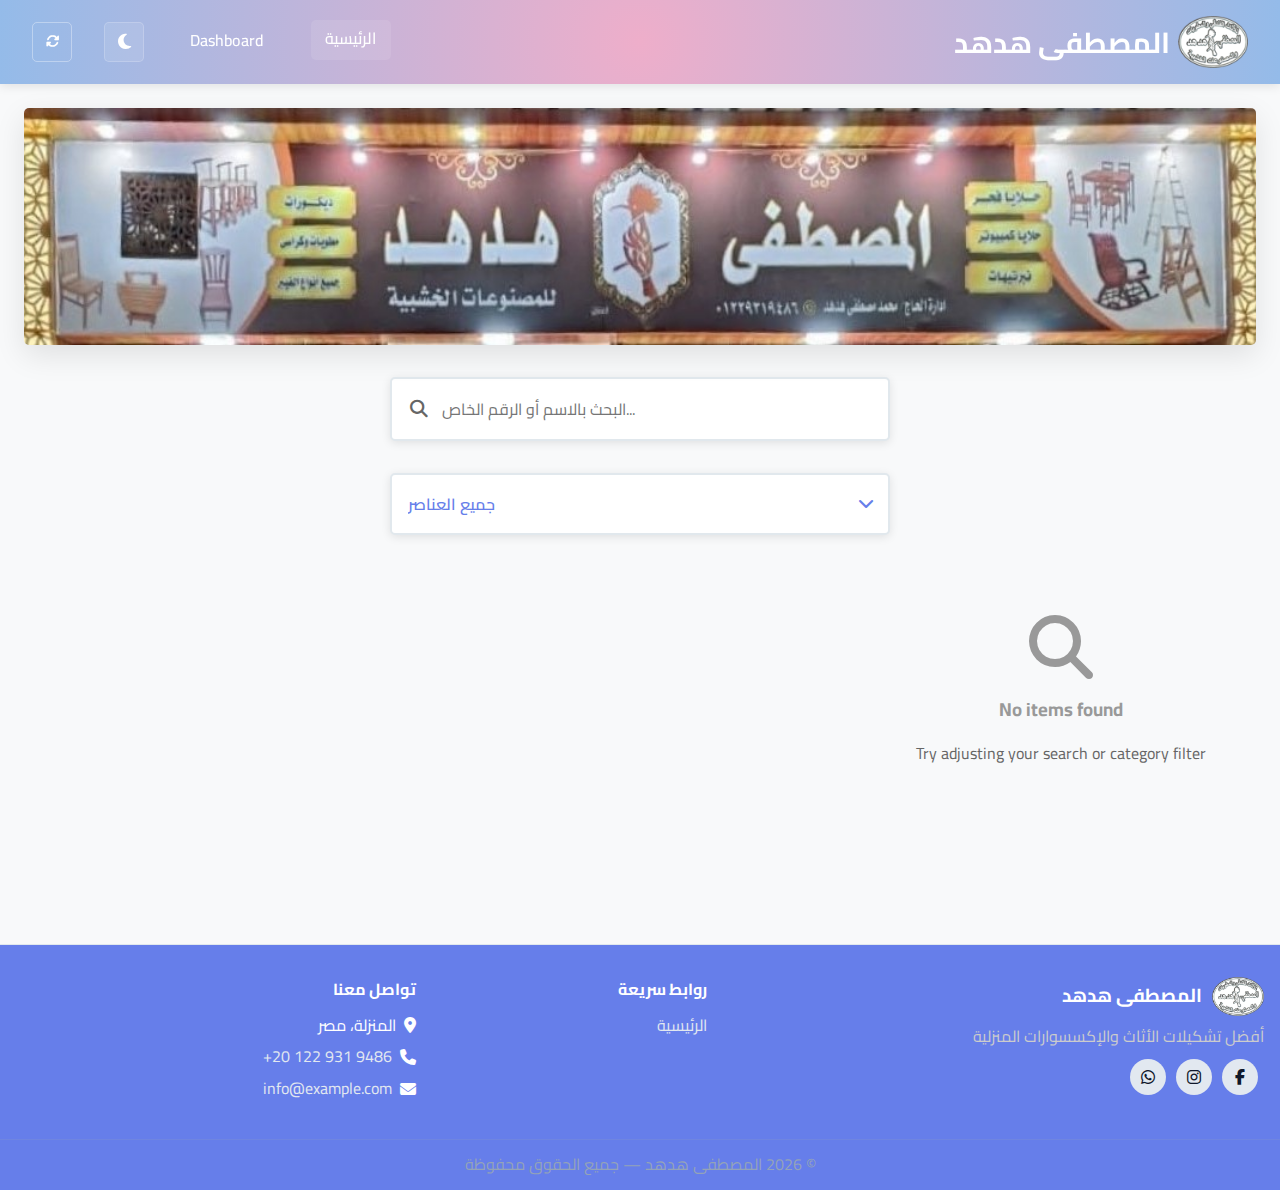
<file: index.html>
<!DOCTYPE html>
<html lang="ar" dir="rtl">
<head>
    <meta charset="UTF-8">
    <meta name="viewport" content="width=device-width, initial-scale=1.0">
    <title>المصطفى هدهد</title>
    <link rel="stylesheet" href="./css/styles.css">
    <link rel="stylesheet" href="./css/all.min.css">
    <link rel="shortcut icon" href="./images/Segment_٢٠٢٥٠٩٠٦_١٣٣٩٤٠٧٥٠.png" type="image/x-icon">
    <link href="https://fonts.googleapis.com/css2?family=Cairo:wght@300;400;600;700&display=swap" rel="stylesheet">
</head>
<body>
    <header>
        <nav class="navbar">
            <div class="nav-brand">
                <h1> <img src="./images/Segment_٢٠٢٥٠٩٠٦_١٣٣٩٤٠٧٥٠.png" alt="" width="70px"> <span class="brand-text">المصطفى هدهد</span></h1>
            </div>
            <div class="nav-links">
                <a href="#home" class="nav-link active">الرئيسية</a>
                <a href="#dashboard" class="nav-link">Dashboard</a>
                <button id="darkModeToggle" class="nav-link dark-mode-toggle" type="button" title="تبديل الوضع المظلم">
                    <i class="fas fa-moon"></i>
                </button>
                <button id="resetDataBtn" class="nav-link btn-reset" type="button"><i class="fa-solid fa-rotate"></i></button>
            </div>
        </nav>
    </header>

    <main>
        <!-- Home Section -->
        <section id="home" class="section active">
            <div class="hero">
            </div>

            <!-- Search Bar -->
            <div class="search-container">
                <div class="search-box">
                    <i class="fas fa-search"></i>
                    <input type="text" id="searchInput" placeholder="البحث بالاسم أو الرقم الخاص...">
                </div>
            </div>

            <!-- Category Filter -->
            <div class="category-filter">
                <div class="category-select-wrapper">
                    <select id="categorySelect" class="category-select">
                        <option value="all">جميع العناصر</option>
                        <option value="chairs">كراسي</option>
                        <option value="tables">الترابيزات</option>
                        <option value="sofas">السلالم</option>
                        <option value="storage">الشماعات</option>
                        <option value="beds">السراير</option>
                        <option value="desk">المكاتب</option>
                    </select>
                    <span class="select-icon"><i class="fas fa-chevron-down"></i></span>
                </div>
            </div>
            <!-- Items Grid -->
            <div class="items-grid" id="itemsGrid">
 


                <!-- Items will be dynamically loaded here -->
            </div>
            <div class="load-more-container">
                <button id="loadMoreBtn" class="btn btn-secondary" type="button" style="display: none;">تحميل المزيد</button>
            </div>
        </section>

        <!-- Dashboard Section -->
        <section id="dashboard" class="section">
            <div class="dashboard-header">
                <h2>لوحة التحكم</h2>
                <button class="btn btn-primary" id="addItemBtn">
                    <i class="fas fa-plus"></i> <span>إضافة عنصر جديد</span>
                </button>
            </div>

            <div class="dashboard-content">
                <div class="items-list" id="dashboardItemsList">
                    <!-- Dashboard items will be loaded here -->
                </div>
            </div>
        </section>
    </main>

    <footer class="site-footer">
        <div class="footer-content container">
            <div class="footer-grid">
                <div class="footer-brand">
                    <h3>
                        <img src="./images/Segment_٢٠٢٥٠٩٠٦_١٣٣٩٤٠٧٥٠.png" alt="" width="52"> 
                        <span class="brand-text">المصطفى هدهد</span>
                    </h3>
                    <p class="footer-tagline">أفضل تشكيلات الأثاث والإكسسوارات المنزلية</p>
                    <div class="footer-social" aria-label="وسائل التواصل">
                        <a href="#" aria-label="Facebook"><i class="fab fa-facebook-f"></i></a>
                        <a href="#" aria-label="Instagram"><i class="fab fa-instagram"></i></a>
                        <a href="#" aria-label="WhatsApp"><i class="fab fa-whatsapp"></i></a>
                    </div>
                </div>
                <nav class="footer-links" aria-label="روابط سريعة">
                    <h4>روابط سريعة</h4>
                    <ul>
                        <li><a href="#home">الرئيسية</a></li>
                    </ul>
                </nav>
                <div class="footer-contact">
                    <h4>تواصل معنا</h4>
                    <ul>
                        <li><i class="fas fa-map-marker-alt"></i><span>المنزلة، مصر</span></li>
                        <li><i class="fas fa-phone"></i><a href="tel:+201229319486" dir="ltr">+20 122 931 9486</a></li>
                        <li><i class="fas fa-envelope"></i><a href="mailto:info@example.com">info@example.com</a></li>
                    </ul>
                    
                </div>
            </div>
        </div>
        <div class="footer-bottom">
            <p>© <span id="currentYear"></span> المصطفى هدهد — جميع الحقوق محفوظة</p>
        </div>
    </footer>

    <!-- Add/Edit Item Modal -->
    <div id="itemModal" class="modal">
        <div class="modal-content">
            <div class="modal-header">
                <h3 id="modalTitle">إضافة عنصر جديد</h3>
                <span class="close">&times;</span>
            </div>
            <form id="itemForm">
                <div class="form-group">
                    <label for="itemName">اسم العنصر</label>
                    <input type="text" id="itemName" required>
                </div>
                <div class="form-group">
                    <label for="itemArabicName">الاسم العربي (اختياري)</label>
                    <input type="text" id="itemArabicName" placeholder="اكتب الاسم بالعربية">
                </div>
                <div class="form-group">
                    <label for="itemNumber">الرقم الخاص</label>
                    <input type="text" id="itemNumber" required>
                </div>
                <div class="form-group">
                    <label for="itemCategory">الفئة</label>
                    <select id="itemCategory" required>
                        <option value="">اختر الفئة</option>
                        <option value="chairs">كراسي</option>
                        <option value="tables">الترابيزات</option>
                        <option value="sofas">السلالم</option>
                        <option value="storage">الشماعات</option>
                        <option value="beds">السراير</option>
                        <option value="desk">المكاتب</option>
                    </select>
                </div>
                <div class="form-group">
                    <label for="itemImage">رفع صورة</label>
                    <input type="file" id="itemImage" accept="image/*" required>
                    <div class="file-input-info">
                        <small>الصيغ المدعومة: JPG, PNG, GIF, WebP (الحد الأقصى: 5 ميجابايت)</small>
                    </div>
                </div>
                <div class="form-group">
                    <label for="itemDescription">الوصف</label>
                    <textarea id="itemDescription" rows="3"></textarea>
                </div>
                <div class="form-row">
                    <div class="form-group">
                        <label for="itemCommercialPrice">السعر التجاري (جنيه)</label>
                        <input type="number" id="itemCommercialPrice" step="0.01" min="0" placeholder="0.00" required>
                    </div>
                    <div class="form-group">
                        <label for="itemSellingPrice">سعر البيع (جنيه)</label>
                        <input type="number" id="itemSellingPrice" step="0.01" min="0" placeholder="0.00" required>
                    </div>
                </div>
                <div class="price-info" id="priceInfo" style="display: none;">
                    <div class="profit-margin">
                        <span class="profit-label">هامش الربح:</span>
                        <span class="profit-value" id="profitValue">0.00 EGP (0%)</span>
                    </div>
                </div>
                <div class="form-actions">
                    <button type="button" class="btn btn-secondary" id="cancelBtn">إلغاء</button>
                    <button type="submit" class="btn btn-primary">حفظ العنصر</button>
                </div>
            </form>
        </div>
    </div>

    <!-- Image Lightbox -->
    <div id="imageLightbox" class="image-lightbox" aria-hidden="true">
        <span class="image-lightbox-close" id="imageLightboxClose" aria-label="Close">&times;</span>
        <img id="lightboxImg" alt="full-size" />
    </div>

    <!-- Scroll to Top Button -->
    <!-- Welcome Notification -->
    <div id="welcomeNotification" class="custom-notification" style="display:none;">
        <img src="./images/mohamed.jpg" alt="الحاج محمد" class="notification-img">
        <span class="notification-text">الحاج<span class="mohamed"> محمد هدهد</span><br> &#128150; يرحب بكم </span>
    </div>
    <button id="scrollToTopBtn" title="العودة للأعلى" aria-label="العودة للأعلى">
        <i class="fas fa-arrow-up"></i>
    </button>
    <script src="script.js"></script>
</body>
</html>
</file>
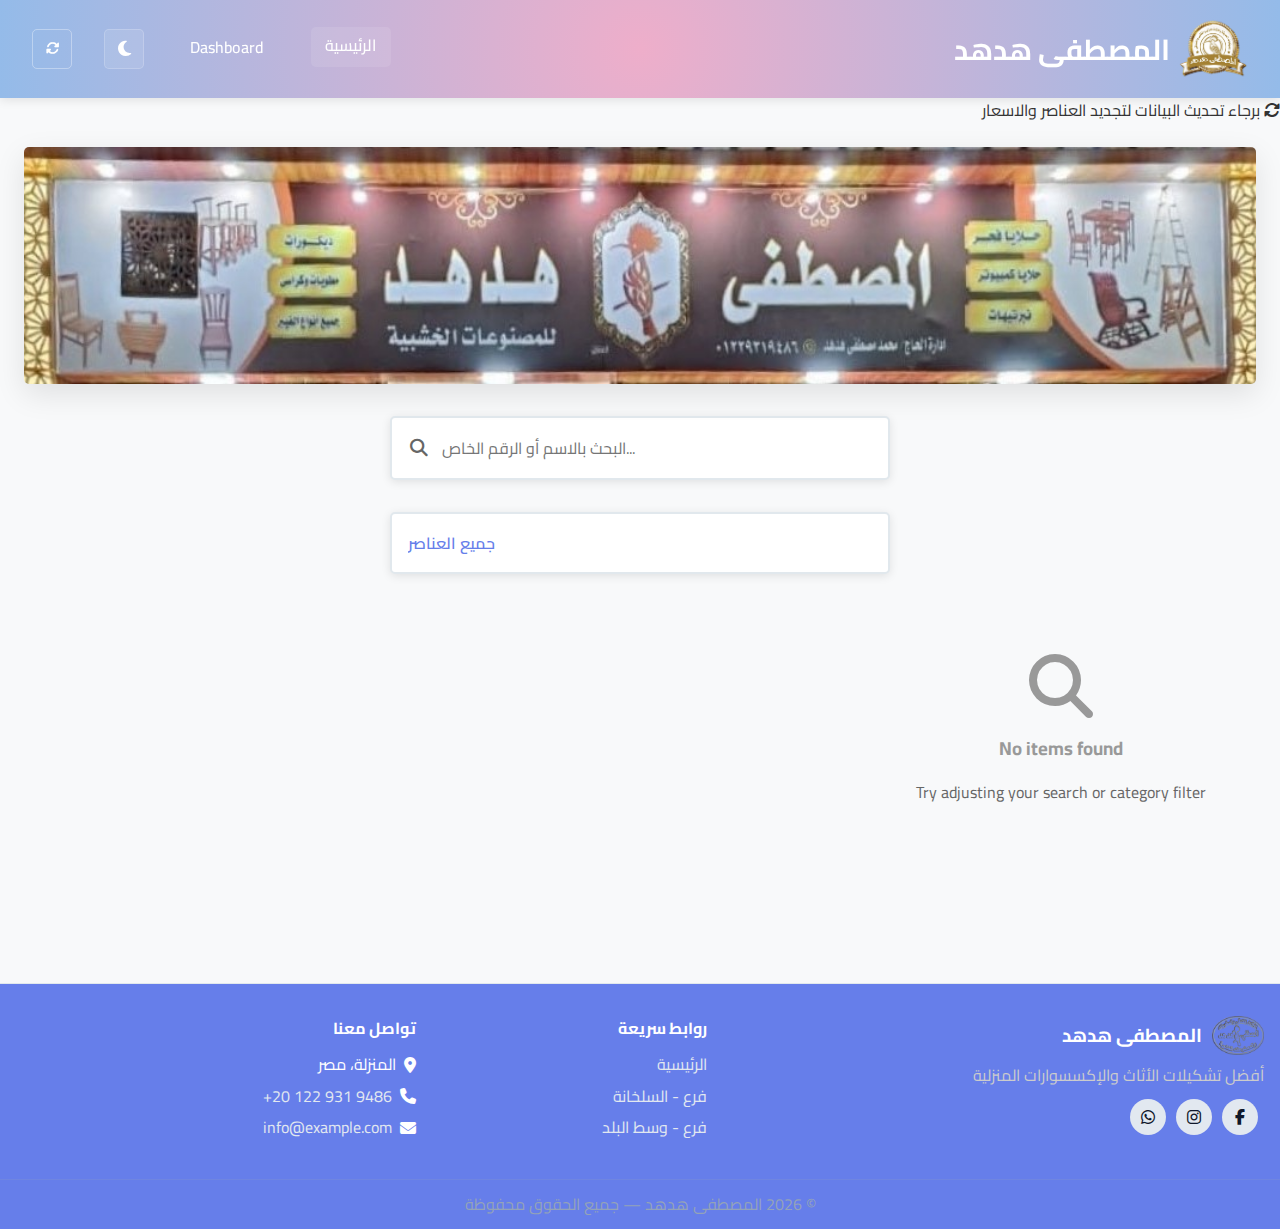
<file: branch-2.html>
<!DOCTYPE html>
<html lang="ar" dir="rtl">
<head>
    <meta charset="UTF-8">
    <meta name="viewport" content="width=device-width, initial-scale=1.0">
    <title>المصطفى هدهد</title>
    <link rel="stylesheet" href="./css/styles.css">
    <link rel="stylesheet" href="./css/all.min.css">
    <link rel="shortcut icon" href="./images/logo.png" type="image/x-icon">
    <link href="https://fonts.googleapis.com/css2?family=Cairo:wght@300;400;600;700&display=swap" rel="stylesheet">
</head>
<body>
    <header>
        <nav class="navbar">
            <div class="nav-brand" >
                <h1> <img src="./images/logo.png" alt="" width="70px"> <span class="brand-text">المصطفى هدهد</span></h1>
            </div>
            <div class="nav-links">
                <a href="#home" class="nav-link active">الرئيسية</a>
                <a href="#dashboard" class="nav-link">Dashboard</a>
                <button id="darkModeToggle" class="nav-link dark-mode-toggle" type="button" title="تبديل الوضع المظلم">
                    <i class="fas fa-moon"></i>
                </button>
                <button id="resetDataBtn" class="nav-link btn-reset" type="button"><i class="fa-solid fa-rotate"></i></button>
            </div>
        </nav>
    </header>

    <!-- Reset Data Notification -->
    <div id="resetDataNotification" class="reset-notification">
        <div class="reset-notification-content">
            <i class="fa-solid fa-rotate"></i>
            <span>برجاء تحديث البيانات لتجديد العناصر والاسعار</span>
        </div>
    </div>

    <main>
        <!-- Home Section -->
        <section id="home" class="section active">
            <div class="hero">
            </div>

            <!-- Search Bar -->
            <div class="search-container">
                <div class="search-box">
                    <i class="fas fa-search"></i>
                    <input type="text" id="searchInput" placeholder="البحث بالاسم أو الرقم الخاص...">
                </div>
            </div>

            <!-- Category Filter -->
            <div class="category-filter">
                <div class="category-select-wrapper">
                    <select id="categorySelect" class="category-select">
                        <option value="all">جميع العناصر</option>
                        <option value="chairs">كراسي</option>
                        <option value="tables">الترابيزات</option>
                        <option value="sofas">السلالم</option>
                        <option value="storage">الشماعات</option>
                        <option value="beds">السراير</option>
                        <option value="desk">المكاتب</option>
                        <option value="boxs">الجزامات</option>
                        <option value="fedyat">فضية</option>
                        <option value="berwaz">براويز و مرايات</option>
                        <option value="hamelMoshaf">حامل مصحف</option>
                        <option value="istales">استلس تيل</option>
                    </select>
                    
                    <!-- Sub-filters container (accordion-like) -->
                    <div id="subFiltersContainer" style="display: none; margin-top: 10px;"></div>
                </div>
            </div>
            <!-- Items Grid -->
            <div class="items-grid" id="itemsGrid">
 


                <!-- Items will be dynamically loaded here -->
            </div>
            <div class="load-more-container">
                <button id="loadMoreBtn" class="btn btn-secondary" type="button" style="display: none;">تحميل المزيد</button>
            </div>
        </section>

        <!-- Dashboard Section -->
        <section id="dashboard" class="section">
            <div class="dashboard-header">
                <h2>لوحة التحكم</h2>
                <button class="btn btn-primary" id="addItemBtn">
                    <i class="fas fa-plus"></i> <span>إضافة عنصر جديد</span>
                </button>
            </div>

            <div class="dashboard-content">
                <div class="items-list" id="dashboardItemsList">
                    <!-- Dashboard items will be loaded here -->
                </div>
            </div>
        </section>
    </main>

    <footer class="site-footer">
        <div class="footer-content container">
            <div class="footer-grid">
                <div class="footer-brand">
                    <h3>
                        <img src="./images/1000230188-removebg-preview.png" alt="" width="52"> 
                        <span class="brand-text">المصطفى هدهد</span>
                    </h3>
                    <p class="footer-tagline">أفضل تشكيلات الأثاث والإكسسوارات المنزلية</p>
                    <div class="footer-social" aria-label="وسائل التواصل">
                        <a href="#" aria-label="Facebook"><i class="fab fa-facebook-f"></i></a>
                        <a href="#" aria-label="Instagram"><i class="fab fa-instagram"></i></a>
                        <a href="#" aria-label="WhatsApp"><i class="fab fa-whatsapp"></i></a>
                    </div>
                </div>
                <nav class="footer-links" aria-label="روابط سريعة">
                    <h4>روابط سريعة</h4>
                    <ul>
                        <li><a href="index.html">الرئيسية</a></li>
                        <li><a href="branch-1.html">فرع - السلخانة</a></li>
                        <li><a href="branch-2.html">فرع - وسط البلد</a></li>
                    </ul>
                </nav>
                <div class="footer-contact">
                    <h4>تواصل معنا</h4>
                    <ul>
                        <li><i class="fas fa-map-marker-alt"></i><span>المنزلة، مصر</span></li>
                        <li><i class="fas fa-phone"></i><a href="tel:+201229319486" dir="ltr">+20 122 931 9486</a></li>
                        <li><i class="fas fa-envelope"></i><a href="mailto:info@example.com">info@example.com</a></li>
                    </ul>
                    
                </div>
            </div>
        </div>
        <div class="footer-bottom">
            <p>© <span id="currentYear"></span> المصطفى هدهد — جميع الحقوق محفوظة</p>
        </div>
    </footer>

    <!-- Add/Edit Item Modal -->
    <div id="itemModal" class="modal">
        <div class="modal-content">
            <div class="modal-header">
                <h3 id="modalTitle">إضافة عنصر جديد</h3>
                <span class="close">&times;</span>
            </div>
            <form id="itemForm">
                <div class="form-group">
                    <label for="itemName">اسم العنصر</label>
                    <input type="text" id="itemName" required>
                </div>
                <div class="form-group">
                    <label for="itemArabicName">الاسم العربي (اختياري)</label>
                    <input type="text" id="itemArabicName" placeholder="اكتب الاسم بالعربية">
                </div>
                <div class="form-group">
                    <label for="itemNumber">الرقم الخاص</label>
                    <input type="text" id="itemNumber" required>
                </div>
                <div class="form-group">
                    <label for="itemCategory">الفئة</label>
                    <select id="itemCategory" required>
                        <option value="">اختر الفئة</option>
                        <option value="chairs">كراسي</option>
                        <option value="tables">الترابيزات</option>
                        <option value="sofas">السلالم</option>
                        <option value="storage">الشماعات</option>
                        <option value="beds">السراير</option>
                        <option value="desk">المكاتب</option>
                        <option value="boxs">الجزامات</option>
                        <option value="fedyat">فضية</option>
                        <option value="trabezatmadhona">ترابيزات مدهونة</option>
                        <option value="gazamatmadhona">جزامات مدهونة</option>
                        <option value="berwaz">براويز</option>
                        <option value="hamelMoshaf">حامل مصحف</option>
                        <option value="istales">استلس تيل</option>
                        <option value="regol"> الرجول</option>
                        <option value="hlaya"> الحلايا</option>
                    </select>
                </div>
                <div class="form-group">
                    <label for="itemImage">رفع صورة</label>
                    <input type="file" id="itemImage" accept="image/*" required>
                    <div class="file-input-info">
                        <small>الصيغ المدعومة: JPG, PNG, GIF, WebP (الحد الأقصى: 5 ميجابايت)</small>
                    </div>
                </div>
                <div class="form-group">
                    <label for="itemDescription">الوصف</label>
                    <textarea id="itemDescription" rows="3"></textarea>
                </div>
                <div class="form-row">
                    <div class="form-group">
                        <label for="itemCommercialPrice">السعر التجاري (جنيه)</label>
                        <input type="number" id="itemCommercialPrice" step="0.01" min="0" placeholder="0.00" required>
                    </div>
                    <div class="form-group">
                        <label for="itemSellingPrice">سعر البيع (جنيه)</label>
                        <input type="number" id="itemSellingPrice" step="0.01" min="0" placeholder="0.00" required>
                    </div>
                </div>
                <div class="price-info" id="priceInfo" style="display: none;">
                    <div class="profit-margin">
                        <span class="profit-label">هامش الربح:</span>
                        <span class="profit-value" id="profitValue">0.00 EGP (0%)</span>
                    </div>
                </div>
                <div class="form-actions">
                    <button type="button" class="btn btn-secondary" id="cancelBtn">إلغاء</button>
                    <button type="submit" class="btn btn-primary">حفظ العنصر</button>
                </div>
            </form>
        </div>
    </div>

    <!-- Image Lightbox -->
    <div id="imageLightbox" class="image-lightbox" aria-hidden="true">
        <span class="image-lightbox-close" id="imageLightboxClose" aria-label="Close">&times;</span>
        <img id="lightboxImg" alt="full-size" />
    </div>

    <!-- Scroll to Top Button -->
    <button id="scrollToTopBtn" title="العودة للأعلى" aria-label="العودة للأعلى">
        <i class="fas fa-arrow-up"></i>
    </button>
    <script src="branch-2.js"></script>
</body>
</html>
</file>
<file: css/styles.css>
@import url('https://fonts.googleapis.com/css2?family=Cairo:wght@200..1000&display=swap');

/* CSS Variables for Theme Management */
:root {
    /* Light Theme Colors */
    --bg-primary: #f8f9fa;
    --bg-secondary: #ffffff;
    --bg-tertiary: #e9ecef;
    --text-primary: #333333;
    --text-secondary: #666666;
    --text-muted: #999999;
    --border-color: #e1e8ed;
    --shadow-light: rgba(0,0,0,0.1);
    --shadow-medium: rgba(0,0,0,0.15);
    --shadow-heavy: rgba(0,0,0,0.3);
    --accent-primary: #667eea;
    --accent-secondary: #764ba2;
    --accent-gradient: linear-gradient(135deg, #667eea, #764ba2);
    --navbar-gradient: radial-gradient(circle,rgba(238, 174, 202, 1) 0%, rgba(148, 187, 233, 1) 100%);
    --success-color: #28a745;
    --danger-color: #dc3545;
    --warning-color: #ffc107;
    --info-color: #17a2b8;
    --scroll-top-bg:linear-gradient(2deg,rgba(238, 174, 202, 1) 0%, rgba(148, 187, 233, 1) 100%);
    --scroll-top-bg-dark: linear-gradient(135deg, #667eea, #764ba2);
    --scroll-top-color: #fff;
}

/* Scroll to Top Button */
#scrollToTopBtn {
    position: fixed;
    bottom: 32px;
    left: 32px;
    z-index: 1000;
    background: var(--scroll-top-bg);
    color: var(--scroll-top-color);
    border: none;
    outline: none;
    width: 48px;
    height: 48px;
    border-radius: 50%;
    box-shadow: 0 2px 8px var(--shadow-medium);
    cursor: pointer;
    opacity: 0;
    pointer-events: none;
    transition: opacity 0.3s, background 0.3s;
    font-size: 1.5rem;
    display: flex;
    align-items: center;
    justify-content: center;
}

#scrollToTopBtn.show {
    opacity: 1;
    pointer-events: auto;
}

#scrollToTopBtn:hover {
    opacity: .9;
}

[data-theme="dark"] #scrollToTopBtn {
    background: var(--scroll-top-bg-dark);
    color: var(--scroll-top-color);
}

/* Dark Theme Colors */
[data-theme="dark"] {
    --bg-primary: #1a1a1a;
    --bg-secondary: #2d2d2d;
    --bg-tertiary: #404040;
    --text-primary: #ffffff;
    --text-secondary: #b3b3b3;
    --text-muted: #808080;
    --border-color: #404040;
    --shadow-light: rgba(0,0,0,0.3);
    --shadow-medium: rgba(0,0,0,0.5);
    --shadow-heavy: rgba(0,0,0,0.7);
    --accent-primary: #8b9cff;
    --accent-secondary: #a855f7;
    --accent-gradient: linear-gradient(135deg, #8b9cff, #a855f7);
    --navbar-gradient: radial-gradient(circle,rgba(100, 50, 150, 0.8) 0%, rgba(50, 100, 200, 0.8) 100%);
    --success-color: #4ade80;
    --danger-color: #f87171;
    --warning-color: #fbbf24;
    --info-color: #60a5fa;
    --footer-color:  #0f172a;
}

/* Dark mode specific styles */
[data-theme="dark"] .item-card:hover {
    box-shadow: 0 15px 40px var(--shadow-heavy);
}

[data-theme="dark"] .dashboard-item:hover {
    box-shadow: 0 5px 20px var(--shadow-heavy);
}

[data-theme="dark"] .price-row.reveal-hint {
    color: var(--text-muted);
}
[data-theme="dark"] .site-footer{
    background: var(--footer-color);
}
/* Load more button container */
.load-more-container {
    text-align: center;
    margin: 16px 0 24px;
}

/* Footer */
.site-footer {
    background: var(--accent-primary);
    color: #fff;
    margin-top: 40px;
    border-top: 1px solid var(--border-color);
}
.site-footer .footer-content {
    padding: 32px 16px;
}
.site-footer .footer-grid {
    display: grid;
    grid-template-columns: 1fr;
    gap: 24px;
}
.site-footer .footer-brand h3 {
    display: flex;
    align-items: center;
    gap: 10px;
    margin: 0 0 8px 0;
}
.site-footer .footer-tagline {
    color: rgb(204, 204, 204);
    margin: 0;
}
.site-footer .footer-links h4,
.site-footer .footer-contact h4 {
    font-size: 16px;
    margin: 0 0 10px 0;
}
.site-footer .footer-links ul,
.site-footer .footer-contact ul {
    list-style: none;
    margin: 0;
    padding: 0;
}
.site-footer .footer-links li {
    margin: 6px 0;
}
.site-footer .footer-links a {
    color: #e2e8f0;
    text-decoration: none;
}
.site-footer .footer-links a:hover {
    color: #60a5fa; /* blue-400 */
}
.site-footer .footer-contact li {
    display: flex;
    align-items: center;
    gap: 8px;
    margin: 6px 0;
}
.site-footer .footer-contact a {
    color: #e2e8f0;
    text-decoration: none;
}
.site-footer .footer-contact a:hover {
    color: #60a5fa;
}
.site-footer .footer-social{
    margin-top: 10px;
}
.site-footer .footer-social a {
    display: inline-flex;
    align-items: center;
    justify-content: center;
    width: 36px;
    height: 36px;
    margin-inline-start: 6px;
    color: #0f172a;
    background: #e2e8f0;
    border-radius: 50%;
    text-decoration: none;
    transition: .3s;
}
.site-footer .footer-social a:hover {
    background: #60a5fa;
    color: #0f172a;
    color: #fff;
}
.site-footer .footer-bottom {
    border-top: 1px solid rgba(148, 163, 184, 0.2);
    padding: 12px 16px;
    text-align: center;
    color: #94a3b8;
}

/* Responsive */
@media (min-width: 768px) {
    .site-footer .footer-grid {
        grid-template-columns: 2fr 1fr 1.5fr;
        align-items: start;
    }
}
/* Reset and Base Styles */
* {
    margin: 0;
    padding: 0;
    box-sizing: border-box;
    font-family: 'Cairo', sans-serif;
}

body {
    line-height: 1.6;
    color: var(--text-primary);
    background-color: var(--bg-primary);
    transition: all 0.3s ease;
}

/* Arabic language support */
body[dir="rtl"] {
    font-family: 'Cairo', 'Segoe UI', Tahoma, Geneva, Verdana, sans-serif;
}

/* Language toggle button */
.language-toggle {
    background: rgba(255,255,255,0.1);
    border: 1px solid rgba(255,255,255,0.2);
    color: white;
    padding: 0.5rem 1rem;
    border-radius: 25px;
    cursor: pointer;
    transition: all 0.3s ease;
    display: flex;
    align-items: center;
    gap: 0.5rem;
    font-size: 0.9rem;
    font-weight: 500;
}

.language-toggle:hover {
    background: rgba(255,255,255,0.2);
    transform: translateY(-2px);
}

.language-toggle i {
    font-size: 1.1rem;
}

/* Dark Mode Toggle Button */
.dark-mode-toggle {
    background: rgba(255,255,255,0.1);
    border: 1px solid rgba(255,255,255,0.2);
    color: white;
    padding: 0.5rem;
    border-radius: 50%;
    cursor: pointer;
    transition: all 0.3s ease;
    display: flex;
    align-items: center;
    justify-content: center;
    width: 40px;
    height: 40px;
    font-size: 1.1rem;
}

.dark-mode-toggle:hover {
    background: rgba(255,255,255,0.2);
    transform: translateY(-2px);
}

.dark-mode-toggle i {
    transition: transform 0.3s ease;
}

[data-theme="dark"] .dark-mode-toggle i {
    transform: rotate(180deg);
}

/* Header and Navigation */
.navbar {
    background: var(--navbar-gradient);
    color: white;
    padding: 1rem 2rem;
    display: flex;
    justify-content: space-between;
    align-items: center;
    box-shadow: 0 2px 10px var(--shadow-light);
    position: sticky;
    top: 0;
    z-index: 1000;
}

.nav-brand h1 {
    font-size: 1.8rem;
    font-weight: 700;
    display: flex;
    align-items: center;
    gap: 0.5rem;
    font-family: 'Rubik', sans-serif !important;
}


.nav-links {
    display: flex;
    gap: 2rem;
}

.nav-link {
    color: white;
    text-decoration: none;
    padding: 0.4rem 0.9rem;
    border-radius: 5px;
    transition: all 0.3s ease;
    font-weight: 500;
}

.nav-link:hover,
.nav-link.active {
    background-color: rgba(255,255,255,0.1);
    transform: translateY(-2px);
}

.btn-reset {
    border: 1px solid rgba(255,255,255,0.35);
    background: transparent;
    cursor: pointer;
    width: 40px;
    height: 40px;
    display: flex;
    align-items: center;
    justify-content: center;
}

/* Main Content */
main {
    min-height: calc(100vh - 80px);
}

.section {
    display: none;
    padding: 1.5rem;
    max-width: 1400px;
    margin: 0 auto;
}

.section.active {
    display: block;
}

/* Hero Section */
.hero {
    text-align: center;
    padding: 5rem ;
    background-image: url("../images/Screenshot_٢٠٢٥٠٩٠٧_١٩١١٠٠.jpg");
    background-size: cover;
    background-position: 52.5%;
    color: white;
    border-radius: 5px;
    margin-bottom: 2rem;
    box-shadow: 0 10px 30px rgba(0,0,0,0.1);
    position: relative;
    z-index: 10;
    height: 237px;
}

.hero h2 {
    font-size: 2.5rem;
    margin-bottom: 1rem;
    font-weight: 700;
}

.hero p {
    font-size: 1.2rem;
    opacity: 0.9;
}

/* Search Container */
.search-container {
    margin-bottom: 2rem;
    display: flex;
    justify-content: center;
}

.search-box {
    position: relative;
    width: 100%;
    max-width: 500px;
}

.search-box i {
    position: absolute;
    left: 20px;
    top: 50%;
    transform: translateY(-50%);
    color: var(--text-secondary);
    font-size: 1.1rem;
}

#searchInput {
    width: 100%;
    padding: 15px 15px 15px 50px;
    border: 2px solid var(--border-color);
    border-radius: 5px;
    font-size: 1rem;
    transition: all 0.3s ease;
    background: var(--bg-secondary);
    color: var(--text-primary);
    box-shadow: 0 2px 10px var(--shadow-light);
}

#searchInput:focus {
    outline: none;
    border-color: var(--accent-primary);
    box-shadow: 0 0 0 3px var(--shadow-light);
}

/* Category Filter */
.category-filter {
    display: flex;
    justify-content: center;
    margin-bottom: 2rem;
}

.category-select-wrapper {
    position: relative;
    width: 100%;
    max-width: 500px;
}

.category-select {
    width: 100%;
    appearance: none;
    -webkit-appearance: none;
    -moz-appearance: none;
    padding: 14px 48px 14px 16px;
    border: 2px solid var(--border-color);
    border-radius: 5px;
    background: var(--bg-secondary);
    font-size: 1rem;
    font-weight: 600;
    color: var(--accent-primary);
    box-shadow: 0 2px 10px var(--shadow-light);
    transition: all 0.2s ease-in-out;
    cursor: pointer;
}

.category-select:focus {
    outline: none;
    border-color: var(--accent-primary);
    box-shadow: 0 0 0 4px var(--shadow-light);
}

.select-icon {
    position: absolute;
    top: 50%;
    transform: translateY(-50%);
    right: 16px;
    pointer-events: none;
    color: var(--accent-primary);
}

body[dir="rtl"] .category-select {
    padding: 14px 16px 14px 48px;
}

body[dir="rtl"] .select-icon {
    left: 16px;
    right: auto;
}

/* Items Grid */
.items-grid {
    display: grid;
    grid-template-columns: repeat(auto-fill, minmax(300px, 1fr));
    gap: 2rem;
    margin-top: 2rem;
}

.item-card {
    background: var(--bg-secondary);
    border-radius: 5px;
    overflow: hidden;
    box-shadow: 0 5px 20px var(--shadow-light);
    transition: all 0.3s ease;
    cursor: pointer;
    padding: 10px;
    border: 1px solid var(--border-color);
}

.item-card:hover {
    transform: translateY(-5px);
    box-shadow: 0 15px 40px var(--shadow-medium);
}

.item-image{
    max-height: 100%;
    max-width: 100%;
    background: transparent;
    position: absolute;
    top: 50%;
    left: 50%;
    transform: translate(-50%, -50%);
}
.img-hight{
    padding: 20px;
    height: 280px;
    overflow: hidden;
    position: relative;
}

/* Image Lightbox */
.image-lightbox {
    position: fixed;
    inset: 0;
    background: rgba(0,0,0,0.85);
    display: none;
    justify-content: center;
    align-items: center;
    z-index: 3000;
}

.image-lightbox.show {
    display: flex;
}

.image-lightbox img {
    max-width: 90vw;
    max-height: 90vh;
    border-radius: 8px;
    box-shadow: 0 20px 60px rgba(0,0,0,0.5);
}

.image-lightbox-close {
    position: absolute;
    top: 20px;
    right: 30px;
    color: #fff;
    font-size: 2.2rem;
    cursor: pointer;
    z-index: 3001;
}

.item-content {
    padding: 1rem;
}

.item-name {
    font-size: 1.3rem;
    font-weight: 600;
    margin-bottom: 0.5rem;
    color: var(--text-primary);
}

.item-number {
    color: var(--accent-primary);
    font-weight: 500;
    margin-bottom: 0.5rem;
}

.item-category {
    display: inline-block;
    background: var(--bg-tertiary);
    color: var(--accent-primary);
    padding: 0.3rem 0.8rem;
    border-radius: 5px;
    font-size: 0.8rem;
    font-weight: 500;
    text-transform: uppercase;
    letter-spacing: 0.5px;
}

.item-description {
    margin-top: 1rem;
    color: var(--text-secondary);
    line-height: 1.5;
}

.item-prices {
    margin-top: 1rem;
    padding: 1rem;
    background: var(--bg-tertiary);
    border-radius: 8px;
    border-left: 4px solid var(--accent-primary);
}

.price-row {
    display: flex;
    justify-content: space-between;
    align-items: center;
    margin-bottom: 0.5rem;
}

.price-row:last-child {
    margin-bottom: 0;
    font-weight: 600;
    font-size: 1.1rem;
    padding-top: 0.5rem;
    border-top: 1px solid var(--border-color);
}

.price-label {
    color: var(--text-secondary);
    font-size: 0.9rem;
}

.price-value {
    font-weight: 600;
}

.commercial-price {
    color: var(--text-muted);
}

.selling-price {
    color: var(--success-color);
}

/* Hide commercial price by default; reveal on demand */
.item-card .commercial-price {
    filter: blur(6px);
    user-select: none;
}

.item-card.reveal-price .commercial-price {
    filter: none;
}

.price-row.reveal-hint {
    font-size: 0.85rem;
    color: #888;
}

.profit-amount {
    color: var(--accent-primary);
}

/* Dashboard Styles */
.dashboard-header {
    display: flex;
    justify-content: space-between;
    align-items: center;
    margin-bottom: 2rem;
    padding: 1.5rem;
    background: var(--bg-secondary);
    border-radius: 15px;
    box-shadow: 0 5px 20px var(--shadow-light);
    border: 1px solid var(--border-color);
}

.dashboard-header h2 {
    color: var(--text-primary);
    font-size: 2rem;
}

.btn {
    padding: 12px 24px;
    border: none;
    border-radius: 5px;
    cursor: pointer;
    font-weight: 600;
    text-decoration: none;
    display: inline-flex;
    align-items: center;
    gap: 0.5rem;
    transition: all 0.3s ease;
    font-size: 1rem;
}

.btn-primary {
    background: var(--accent-gradient);
    color: white;
}

.btn-primary:hover {
    transform: translateY(-2px);
    box-shadow: 0 5px 15px var(--shadow-medium);
}

.btn-secondary {
    background: var(--navbar-gradient);
    color: white;
    transition: .3s;
}

.btn-secondary:hover {
    opacity: 0.8;
}

.btn-danger {
    background: var(--danger-color);
    color: white;
}

.btn-danger:hover {
    background: var(--danger-color);
    opacity: 0.8;
}

.btn-edit {
    background: var(--success-color);
    color: white;
    padding: 8px 16px;
    font-size: 0.9rem;
}

.btn-edit:hover {
    background: var(--success-color);
    opacity: 0.8;
}

/* Dashboard Items List */
.dashboard-items-list {
    display: grid;
    gap: 1rem;
}

.dashboard-item {
    background: var(--bg-secondary);
    border-radius: 10px;
    padding: 1.5rem;
    box-shadow: 0 2px 10px var(--shadow-light);
    display: flex;
    align-items: center;
    gap: 1rem;
    transition: all 0.3s ease;
    margin-bottom: 20px;
    border: 1px solid var(--border-color);
}

.dashboard-item:hover {
    box-shadow: 0 5px 20px var(--shadow-medium);
}

.dashboard-item-image {
    width: 80px;
    height: 80px;
    max-width: 100%;
    max-height: 100%;
    object-fit: cover;
    border-radius: 8px;
}

.dashboard-item-info {
    flex: 1;
}

.dashboard-item-name {
    font-size: 1.2rem;
    font-weight: 600;
    color: var(--text-primary);
    margin-bottom: 0.3rem;
}

.dashboard-item-details {
    color: var(--text-secondary);
    font-size: 0.9rem;
}

.dashboard-item-actions {
    display: flex;
    gap: 0.5rem;
}

/* Modal Styles */
.modal {
    display: none;
    position: fixed;
    z-index: 2000;
    left: 0;
    top: 0;
    width: 100%;
    height: 100%;
    background-color: rgba(0,0,0,0.5);
    backdrop-filter: blur(5px);
    overflow-y: auto;
}

.modal.show {
    display: block;
}

.modal-content {
    background-color: var(--bg-secondary);
    margin: 2% auto;
    padding: 0;
    border-radius: 15px;
    width: 90%;
    max-width: 600px;
    max-height: 90vh;
    overflow-y: auto;
    box-shadow: 0 20px 60px var(--shadow-heavy);
    animation: modalSlideIn 0.3s ease;
    border: 1px solid var(--border-color);
}

@keyframes modalSlideIn {
    from {
        opacity: 0;
        transform: translateY(-50px);
    }
    to {
        opacity: 1;
        transform: translateY(0);
    }
}

.modal-header {
    padding: 1.5rem;
    border-bottom: 1px solid var(--border-color);
    display: flex;
    justify-content: space-between;
    align-items: center;
    background: var(--accent-gradient);
    color: white;
    border-radius: 15px 15px 0 0;
}

.modal-header h3 {
    margin: 0;
    font-size: 1.5rem;
}

.close {
    color: white;
    font-size: 2rem;
    font-weight: bold;
    cursor: pointer;
    transition: all 0.3s ease;
}

.close:hover {
    transform: scale(1.1);
}

/* Form Styles */
#itemForm {
    padding: 2rem;
    min-height: 400px;
}

/* Ensure form is visible */
.modal-content {
    position: relative;
    z-index: 2001;
}

/* Make sure form fields are properly spaced */
.form-group {
    margin-bottom: 1.5rem;
    display: block;
}

/* Ensure Arabic input fields work properly */
input[type="text"], 
input[type="number"], 
textarea, 
select {
    direction: ltr;
    text-align: left;
}

body[dir="rtl"] input[type="text"], 
body[dir="rtl"] input[type="number"], 
body[dir="rtl"] textarea, 
body[dir="rtl"] select {
    direction: ltr;
    text-align: left;
}

.form-group label {
    display: block;
    margin-bottom: 0.5rem;
    font-weight: 600;
    color: var(--text-primary);
}

.form-group input,
.form-group select,
.form-group textarea {
    width: 100%;
    padding: 12px;
    border: 2px solid var(--border-color);
    border-radius: 8px;
    font-size: 1rem;
    transition: all 0.3s ease;
    font-family: inherit;
    background: var(--bg-secondary);
    color: var(--text-primary);
}

/* File input specific styling */
.form-group input[type="file"] {
    padding: 8px;
    background: var(--bg-secondary);
    cursor: pointer;
}

.form-group input[type="file"]:hover {
    border-color: var(--accent-primary);
}

.file-input-info {
    margin-top: 0.5rem;
    color: var(--text-secondary);
}

.file-input-info small {
    font-size: 0.85rem;
    font-style: italic;
}

/* Form row for side-by-side inputs */
.form-row {
    display: grid;
    grid-template-columns: 1fr 1fr;
    gap: 1rem;
}

/* Price info styling */
.price-info {
    background: var(--bg-tertiary);
    border: 1px solid var(--border-color);
    border-radius: 8px;
    padding: 1rem;
    margin-top: 1rem;
}

.profit-margin {
    display: flex;
    justify-content: space-between;
    align-items: center;
    font-weight: 600;
}

.profit-label {
    color: var(--text-secondary);
}

.profit-value {
    color: var(--success-color);
    font-size: 1.1rem;
}

.profit-value.negative {
    color: var(--danger-color);
}

.form-group input:focus,
.form-group select:focus,
.form-group textarea:focus {
    outline: none;
    border-color: var(--accent-primary);
    box-shadow: 0 0 0 3px var(--shadow-light);
}

.form-group textarea {
    resize: vertical;
    min-height: 80px;
}

.form-actions {
    display: flex;
    gap: 1rem;
    justify-content: flex-end;
    margin-top: 2rem;
}

/* Empty State */
.empty-state {
    text-align: center;
    padding: 3rem;
    color: var(--text-secondary);
}

.empty-state i {
    font-size: 4rem;
    color: var(--text-muted);
    margin-bottom: 1rem;
}

.empty-state h3 {
    margin-bottom: 1rem;
    color: var(--text-muted);
}

/* RTL Support */
body[dir="rtl"] .navbar {
    direction: rtl;
}

body[dir="rtl"] .nav-links {
    flex-direction: row-reverse;
}

body[dir="rtl"] .search-box i {
    right: 15px;
    left: auto;
}

body[dir="rtl"] .search-box input {
    padding: 15px 50px 15px 15px;
}

body[dir="rtl"] .category-filter {
    flex-direction: row-reverse;
}

body[dir="rtl"] .form-row {
    direction: rtl;
}

body[dir="rtl"] .price-row {
    flex-direction: row-reverse;
}

body[dir="rtl"] .profit-margin {
    flex-direction: row-reverse;
}

body[dir="rtl"] .dashboard-item {
    flex-direction: row-reverse;
}

body[dir="rtl"] .dashboard-item-actions {
    flex-direction: row-reverse;
}

body[dir="rtl"] .form-actions {
    flex-direction: row-reverse;
}

/* Responsive Design */
@media (max-width: 768px) {
    .navbar {
        padding: 1rem;
        flex-direction: column;
        gap: 1rem;
    }

    .nav-links {
        gap: 1rem;
    }

    body[dir="rtl"] .nav-links {
        flex-direction: column;
    }

    .hero h2 {
        font-size: 2rem;
    }

    .category-filter {
        gap: 0.5rem;
    }

    .category-btn {
        padding: 8px 16px;
        font-size: 0.9rem;
    }

    .items-grid {
        grid-template-columns: 1fr;
        gap: 1rem;
    }

    .dashboard-header {
        flex-direction: column;
        gap: 1rem;
        text-align: center;
    }

    .dashboard-item {
        flex-direction: column;
        text-align: center;
    }

    .dashboard-item-actions {
        justify-content: center;
    }

    .modal-content {
        margin: 10% auto;
        width: 95%;
    }

    .form-actions {
        flex-direction: column;
    }

    /* Keep form-row as two columns on mobile */
    .form-row {
        grid-template-columns: 1fr 1fr;
        gap: 0.5rem;
    }
    .hero{

        height: 140px;
        padding: 0;
    }
}

/* Loading Animation */
.loading {
    display: flex;
    justify-content: center;
    align-items: center;
    padding: 2rem;
}

.spinner {
    width: 40px;
    height: 40px;
    border: 4px solid #f3f3f3;
    border-top: 4px solid #667eea;
    border-radius: 50%;
    animation: spin 1s linear infinite;
}

@keyframes spin {
    0% { transform: rotate(0deg); }
    100% { transform: rotate(360deg); }
}

/* Success/Error Messages */
.message {
    padding: 1rem;
    border-radius: 8px;
    margin-bottom: 1rem;
    font-weight: 500;
}

.message.success {
    background-color: #d4edda;
    color: #155724;
    border: 1px solid #c3e6cb;
}

.message.error {
    background-color: #f8d7da;
    color: #721c24;
    border: 1px solid #f5c6cb;
}
</file>
